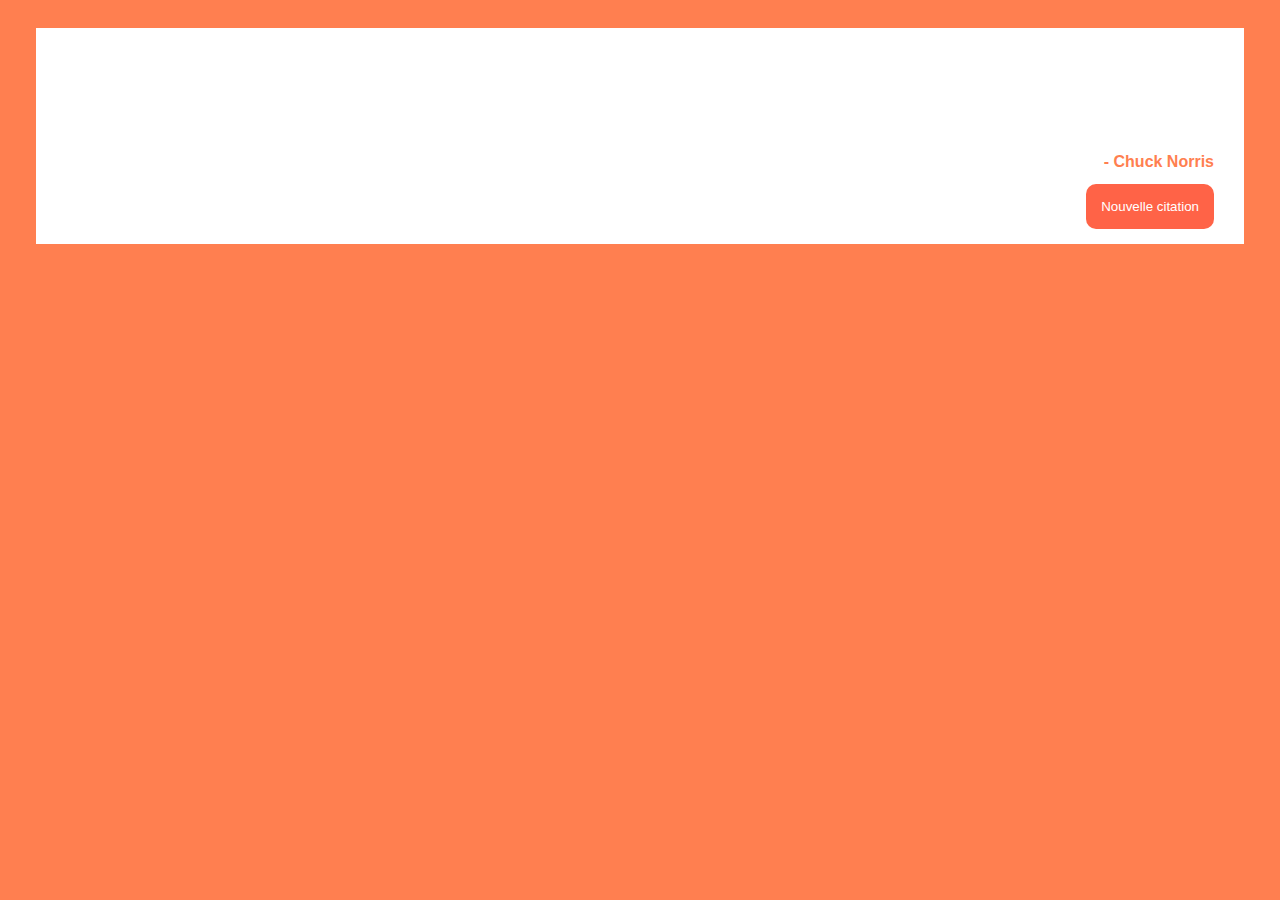
<file: index.html>
<!DOCTYPE html>
<html lang="fr">
<head>
   <link rel="stylesheet" href="style.css">
    <meta charset="UTF-8">
    <meta http-equiv="X-UA-Compatible" content="IE=edge">
    <meta name="viewport" content="width=device-width, initial-scale=1.0">
    <title>Document</title>
</head>
<body class="body">
    <article class="container">
        <h1 id="chuck"> - Chuck Norris</h1>
        <span class="citation"></span>
        <button class="btn">Nouvelle citation</button>
    </article>
    <script src="app.js"></script>
</body>
</html>
</file>
<file: style.css>
body{
    background: coral;
}
.container{
    background-color: white;
    display: flex;
    justify-content: center;
    position: relative;
    padding: 29px 98px 187px;
    margin: 28px;
    }

.btn{
    background-color: tomato;
    color: white;
    padding: 15px 15px;
    text-decoration: none;
    border: none;
    border-radius: 10px;
    position: absolute;
    bottom: 0;
    right: 0;
    margin: 0 30px 15px 0;
    }

    h1{
    color:coral;
    font-size: medium;
    font-family: Arial, Helvetica, sans-serif;
    position: absolute;
    bottom: 0;
    right: 0;
    margin: 0 30px 73px 0;

    }
    .citation{
        color: coral;
        font-size: x-large;
        font-family: Arial, Helvetica, sans-serif;
    }
</file>
